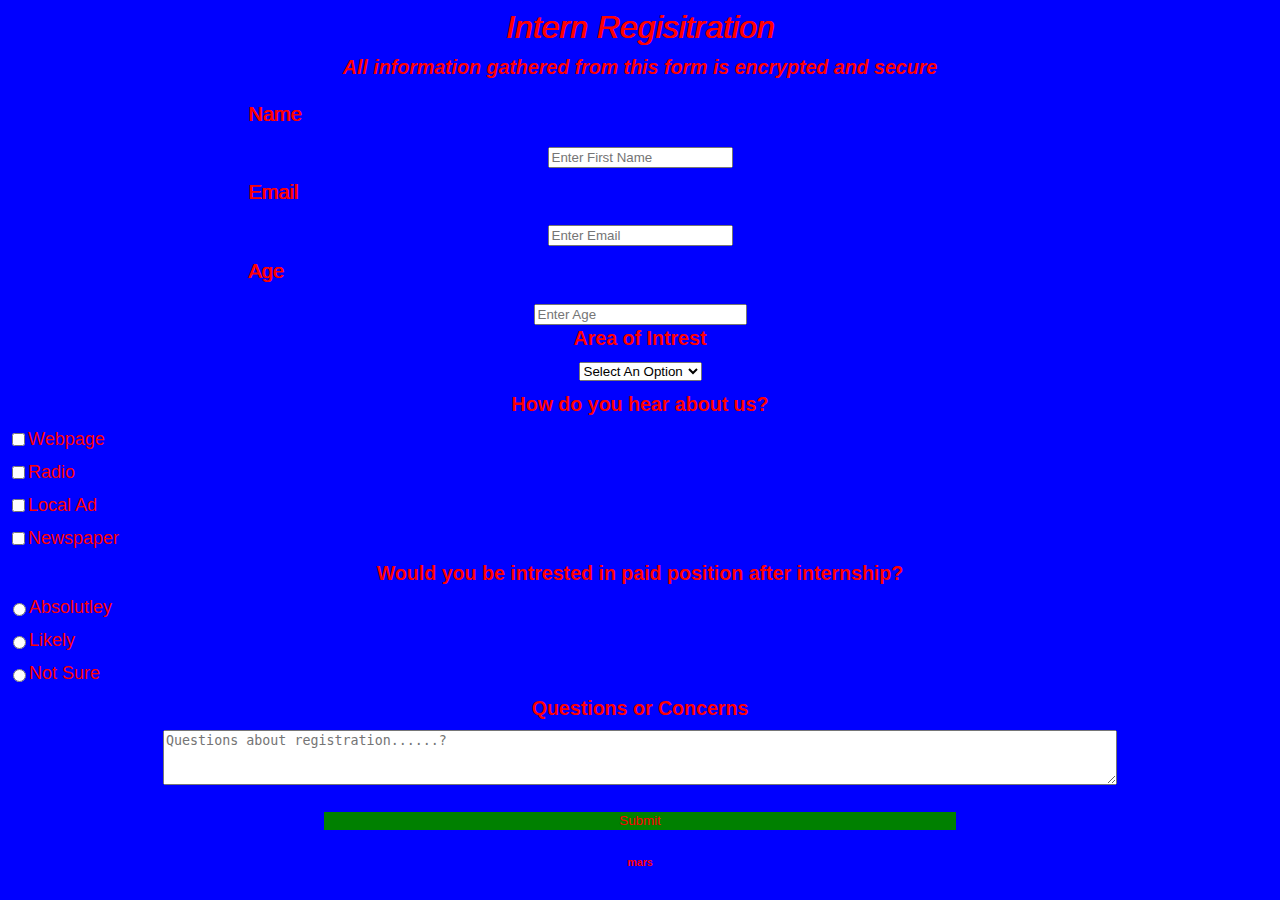
<file: index.html>
<!DOCTYPE html>
<html lang="en">
<head>
  <meta charset="UTF-8">
  <meta name="viewport" content="width=device-width, initial-scale=1.0">
  <title>Survey Form</title>
  <link rel="stylesheet" href="styles.css" />
</head>
<body>
  <div class="container">
    <header class="header">
  <h1 id="title" class="text-center"> Intern Regisitration</h1>
  <p id="description" class="encrypt">All information gathered from this form is encrypted and secure</p>
  <form id="survey-form">
    <div class="form-group">
    <label id="name-label" class="personal">Name</label>
      <input id="name" type="text" placeholder="Enter First Name" required>
      </div>
      <div class="form-group">
    <label id="email-label" class="personal">Email</label>
      <input id="email" placeholder="Enter Email" type="email" required>
      </div>
      <div class="form-group">
   <label id="number-label" class="personal">Age</label>
      <input id="number" 
      type="number"
      min="18"
      max="85"
      placeholder="Enter Age"
      class="age"
      required>
      </div>
      <div class="form-group">
      <p>Area of Intrest</p>
     <select id="dropdown" class="intrests">
        <option disabled selected value value="Select An Option">Select An Option</option>
        <option value="Cetology">Cetology</option>
        <option value="Anthrozoology">Anthrozoology</option>
        <option value="Archaeozoology">Archaeozoology</option>
        <option value="Ethology">Ethology</option>
      </select>
      </div>
      <div class="form-group">
      <p>How do you hear about us?</p>
       <label>
         <input
          name="prefer"
          value="Webpage"
          type="checkbox"
        class="input-checkbox"
          />Webpage</label>
        <label>
         <input
          name="prefer"
          value="Radio"
          type="checkbox"
       class="input-checkbox"
            />Radio</label>
        <label>
          <input
          name="prefer"
          value="Local Ad"
          type="checkbox"
        class="input-checkbox"
            />Local Ad</label>
            <div class="form-group">
          <label>
            <input
            name="prefer"
            value="Newspaper"
            type="checkbox"
        class="input-checkbox"
            />Newspaper</label>
            </div>
<p>Would you be intrested in paid position after internship?</p>
<div class="form-group">
<label>
    <input type="radio" id="radio" value="Absolutely" name="radio" class="radio">Absolutley</input>
</label>
</div>
<div class="form-group">
  <label for="radio">
    <input type="radio" id="radio" value="Likely" name="radio" class="radio">Likely</input>
    </label>
    <div class="form-group">
      <label for="radio">
        <input type="radio" name="radio" value="Not Sure" id="radio" class="radio">Not Sure</input>
      </label>
      <p>Questions or Concerns</p>
      <textarea placeholder="Questions about registration......?" class="textarea"></textarea>
    <button class="submit-button" id="submit" type="submit">Submit</button>
  </form>
  <h6>mars</h6>
</body>
</file>
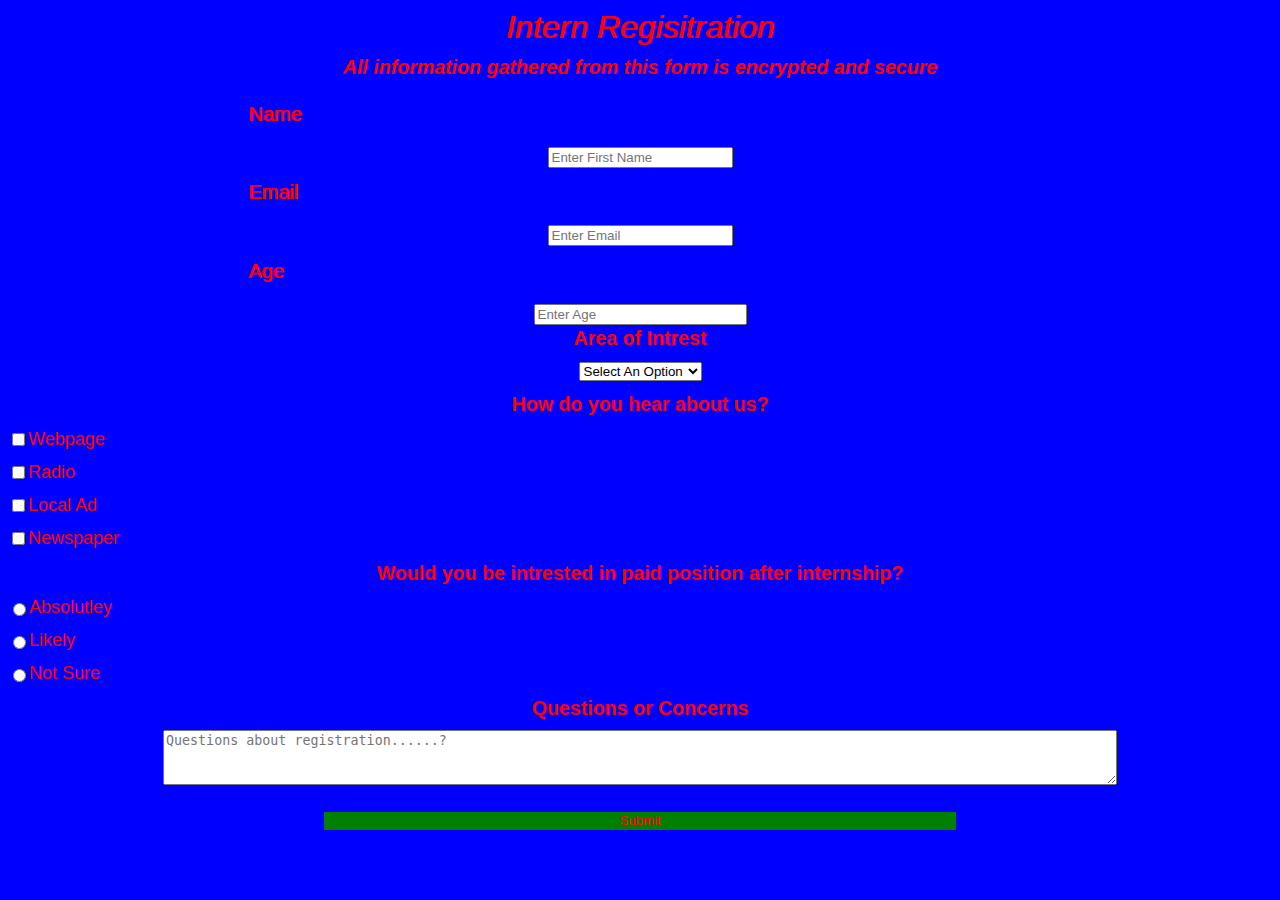
<file: Survey Form/index.html>
<!DOCTYPE html>
<html lang="en">
<head>
  <meta charset="UTF-8">
  <meta name="viewport" content="width=device-width, initial-scale=1.0">
  <title>Survey Form</title>
  <link rel="stylesheet" href="styles.css" />
</head>
<body>
  <div class="container">
    <header class="header">
  <h1 id="title" class="text-center"> Intern Regisitration</h1>
  <p id="description" class="encrypt">All information gathered from this form is encrypted and secure</p>
  <form id="survey-form">
    <div class="form-group">
    <label id="name-label" class="personal">Name</label>
      <input id="name" type="text" placeholder="Enter First Name" required>
      </div>
      <div class="form-group">
    <label id="email-label" class="personal">Email</label>
      <input id="email" placeholder="Enter Email" type="email" required>
      </div>
      <div class="form-group">
   <label id="number-label" class="personal">Age</label>
      <input id="number" 
      type="number"
      min="18"
      max="85"
      placeholder="Enter Age"
      class="age"
      required>
      </div>
      <div class="form-group">
      <p>Area of Intrest</p>
     <select id="dropdown" class="intrests">
        <option disabled selected value value="Select An Option">Select An Option</option>
        <option value="Cetology">Cetology</option>
        <option value="Anthrozoology">Anthrozoology</option>
        <option value="Archaeozoology">Archaeozoology</option>
        <option value="Ethology">Ethology</option>
      </select>
      </div>
      <div class="form-group">
      <p>How do you hear about us?</p>
       <label>
         <input
          name="prefer"
          value="Webpage"
          type="checkbox"
        class="input-checkbox"
          />Webpage</label>
        <label>
         <input
          name="prefer"
          value="Radio"
          type="checkbox"
       class="input-checkbox"
            />Radio</label>
        <label>
          <input
          name="prefer"
          value="Local Ad"
          type="checkbox"
        class="input-checkbox"
            />Local Ad</label>
            <div class="form-group">
          <label>
            <input
            name="prefer"
            value="Newspaper"
            type="checkbox"
        class="input-checkbox"
            />Newspaper</label>
            </div>
<p>Would you be intrested in paid position after internship?</p>
<div class="form-group">
<label>
    <input type="radio" id="radio" value="Absolutely" name="radio" class="radio">Absolutley</input>
</label>
</div>
<div class="form-group">
  <label for="radio">
    <input type="radio" id="radio" value="Likely" name="radio" class="radio">Likely</input>
    </label>
    <div class="form-group">
      <label for="radio">
        <input type="radio" name="radio" value="Not Sure" id="radio" class="radio">Not Sure</input>
      </label>
      <p>Questions or Concerns</p>
      <textarea placeholder="Questions about registration......?" class="textarea"></textarea>
    <button class="submit-button" id="submit" type="submit">Submit</button>
  </form>
</body>
</file>
<file: styles.css>
body {
    font-family: 'Garamond', sans-serif;
    font-size: 1rem;
    font-weight: 400;
    line-height: 1.4;
    color: red;
    margin: 2;
    text-align: center;
    background: blue;
  }
  h1 {
    text-align: center; 
    font-style: Italic;
    text-shadow: 1px 0px
  }
  p{
    font-size: 20px;
    width: 100%;
    font-weight: bold;
    
  }
  .textarea{
    min-height: 50px;
    width: 75%;
    padding: 0.100rem;
    resize: vertical;
    margin-bottom: 20px;
  }
  .encrypt{
    text-align: center;
    font-style: italic;
  }
  
    h1 {
    font-weight: 400;
    line-height: 1.2;
  }
  p {
    font-size: 1.225rem;
  }
  h1,
  p {
    margin-top: 0;
    margin-bottom: 0.5rem;
  }
  
  label {
    display: flex;
    align-items: center;
    font-size: 1.125rem;
    margin-bottom: 0.5rem;
    margin-right: auto;
    margin-left: auto;
  }
  .radio{
    border-style: solid;
  }
  .age{
    width: 205px
  }
  .intrests{
    margin-bottom: 10px
  
  }
  .personal{
    margin-left: 230px;
    text-shadow: 1px 0px;
    padding: 10px;
    font-size: 20px
  }
  .submit-button {
    display: block;
    width: 50%;
    background:  green;
    padding: 0.100rem;
    color: inherit;
    border: none;
    cursor: pointer;
    margin-right: auto;
    margin-left: auto;
  }
</file>
<file: Survey Form/styles.css>
body {
    font-family: 'Garamond', sans-serif;
    font-size: 1rem;
    font-weight: 400;
    line-height: 1.4;
    color: red;
    margin: 2;
    text-align: center;
    background: blue;
  }
  h1 {
    text-align: center; 
    font-style: Italic;
    text-shadow: 1px 0px
  }
  p{
    font-size: 20px;
    width: 100%;
    font-weight: bold;
    
  }
  .textarea{
    min-height: 50px;
    width: 75%;
    padding: 0.100rem;
    resize: vertical;
    margin-bottom: 20px;
  }
  .encrypt{
    text-align: center;
    font-style: italic;
  }
  
    h1 {
    font-weight: 400;
    line-height: 1.2;
  }
  p {
    font-size: 1.225rem;
  }
  h1,
  p {
    margin-top: 0;
    margin-bottom: 0.5rem;
  }
  
  label {
    display: flex;
    align-items: center;
    font-size: 1.125rem;
    margin-bottom: 0.5rem;
    margin-right: auto;
    margin-left: auto;
  }
  .radio{
    border-style: solid;
  }
  .age{
    width: 205px
  }
  .intrests{
    margin-bottom: 10px
  
  }
  .personal{
    margin-left: 230px;
    text-shadow: 1px 0px;
    padding: 10px;
    font-size: 20px
  }
  .submit-button {
    display: block;
    width: 50%;
    background:  green;
    padding: 0.100rem;
    color: inherit;
    border: none;
    cursor: pointer;
    margin-right: auto;
    margin-left: auto;
  }
</file>
